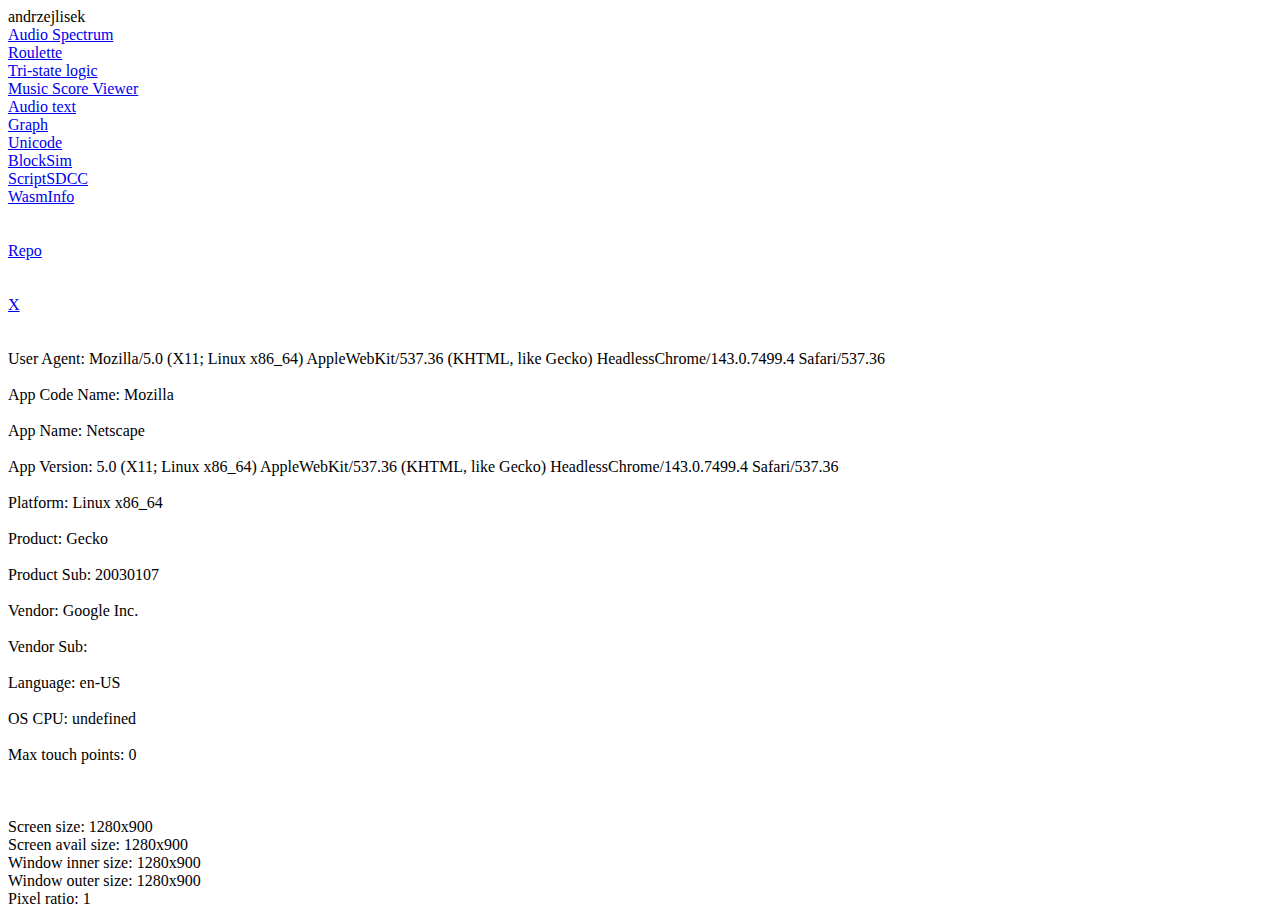
<file: index.html>
<html>
    <head>
        <meta name="viewport" content="width=device-width, initial-scale=1.0, user-scalable=no">
    </head>
    <body>
        andrzejlisek<br>
        <a href="AudioSpectrum/spectrum.html">Audio Spectrum</a><br>
        <a href="Roulette/Roulette.html">Roulette</a><br>
        <a href="TriStateLogic/tsl.htm">Tri-state logic</a><br>
        <a href="MusicScoreViewer/musicscore.html">Music Score Viewer</a><br>
        <a href="AudioText/AudioText.html">Audio text</a><br>
        <a href="GraphHTML/Graph.html">Graph</a><br>
        <a href="Unicode/unicode.htm">Unicode</a><br>
        <a href="BlockSim/BlockSim.htm">BlockSim</a><br>
        <a href="ScriptSDCCWeb/ProjWeb/index.html">ScriptSDCC</a><br>
        <a href="WasmInfo/index.html">WasmInfo</a><br>
        <br>
        <br>
        <a href="https://github.com/andrzejlisek?tab=repositories">Repo</a><br>
        <br>
        <br>
        <a href="HtmlBundle/Index.html">X</a><br>
        <br>
        <br>
        <span id="Info"></span>
        <script>
            let X = "";
            X = X + "User Agent: " + window.navigator.userAgent + "<br><br>";
            X = X + "App Code Name: " + window.navigator.appCodeName + "<br><br>";
            X = X + "App Name: " + window.navigator.appName + "<br><br>";
            X = X + "App Version: " + window.navigator.appVersion + "<br><br>";
            X = X + "Platform: " + window.navigator.platform + "<br><br>";
            X = X + "Product: " + window.navigator.product + "<br><br>";
            X = X + "Product Sub: " + window.navigator.productSub + "<br><br>";
            X = X + "Vendor: " + window.navigator.vendor + "<br><br>";
            X = X + "Vendor Sub: " + window.navigator.vendorSub + "<br><br>";
            X = X + "Language: " + window.navigator.language + "<br><br>";
            X = X + "OS CPU: " + window.navigator.oscpu + "<br><br>";
            X = X + "Max touch points: " + window.navigator.maxTouchPoints + "<br><br>";
            X = X + "<br><br>";
            X = X + "Screen size: " + window.screen.width + "x" + window.screen.height + "<br>";
            X = X + "Screen avail size: " + window.screen.availWidth + "x" + window.screen.availHeight + "<br>";
            X = X + "Window inner size: " + window.innerWidth + "x" + window.innerHeight + "<br>";
            X = X + "Window outer size: " + window.outerWidth + "x" + window.outerHeight + "<br>";
            X = X + "Pixel ratio: " + window.devicePixelRatio + "<br>";
            document.getElementById("Info").innerHTML = X;
        </script>
    </body>
</html>
</file>
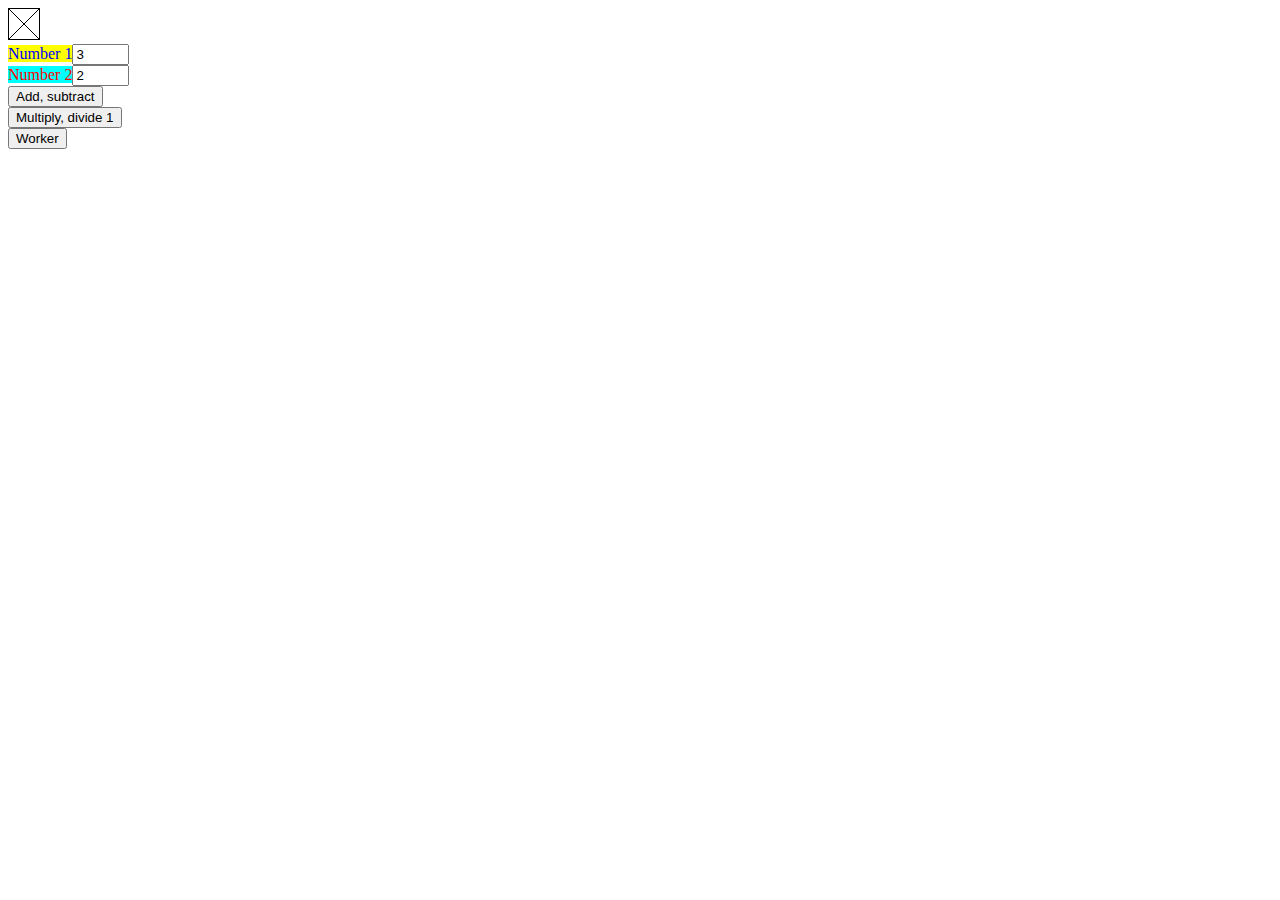
<file: HtmlBundle/Index.html>
<!DOCTYPE html>
<html>
  <head>
    <link rel="stylesheet" href="Style.css">
  </head>
  <body>
    <img src="Img.png"><br>
    <span class="C1">Number 1</span><input type="text" size="4" id="Num1" value="3"><br>
    <span class="C2">Number 2</span><input type="text" size="4" id="Num2" value="2"><br>
    <button onclick="AddSub()">Add, subtract</button><br>
    <button onclick="MulDiv()">Multiply, divide 1</button><br>
    <button onclick="WorkerTest()">Worker</button><br>
    <span id="NumResult1"></span><br>
    <span id="NumResult2"></span><br>
    <span id="WorkerResult"></span><br>
    <script src="App1.js"></script>
    <script src="App2.js" type="module"></script>
    <script src="App3.js"></script>
  </body>
</html>
</file>
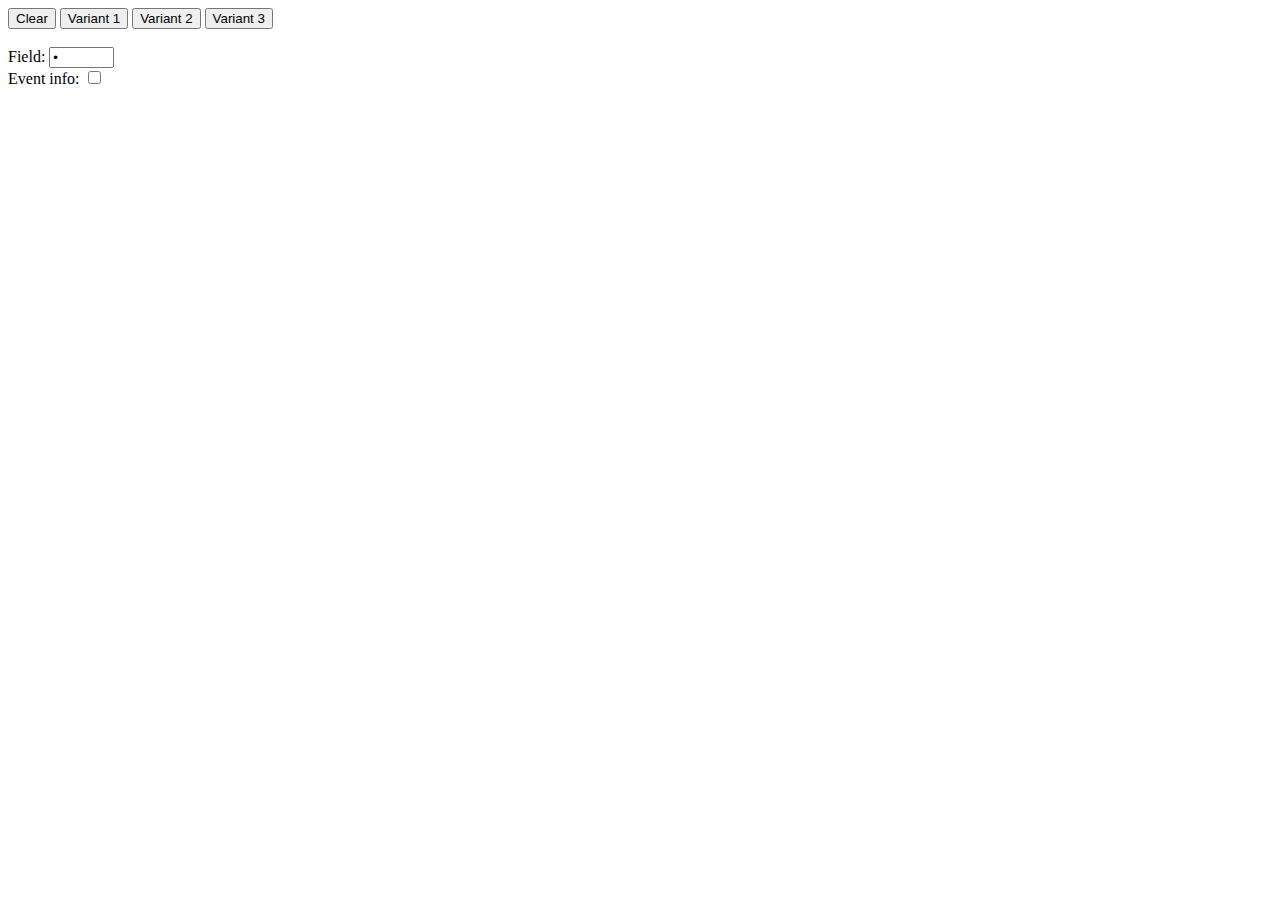
<file: KlawiaturaTelefon.html>
<!doctype html>
<html lang="en-us">
<head>
  <meta name="viewport" content="width=device-width, initial-scale=1.0, user-scalable=no">
  <meta charset="utf-8">
  <meta http-equiv="Content-Type" content="text/html; charset=utf-8">
  <title>Test</title>
  <style>
        textarea
        {
            resize:none;
            white-space:pre;
            overflow:auto;
        }
  </style>
</head>
<body>

  <input type="button" value="Clear" onclick="printClear()">
  <input type="button" value="Variant 1" onclick="fieldSetVariant(1)">
  <input type="button" value="Variant 2" onclick="fieldSetVariant(2)">
  <input type="button" value="Variant 3" onclick="fieldSetVariant(3)"><br>
  <span id="outtext"></span><br>
  Field: <input type="password" id="field1" size="5"><input type="text" id="field2" size="5"><textarea id="field3" rows="1" cols="5"></textarea><br>
  Event info: <input type="checkbox" id="evtInfo"><br>

  <script type='text/javascript'>

    function printClear()
    {
        document.getElementById("outtext").innerHTML = "";
        field.value = "";
    }
  
    function printText(txt)
    {
        document.getElementById("outtext").innerHTML += txt;
    }
    
    function printBackspace()
    {
        document.getElementById("outtext").innerHTML += "[BS]";
    }

    function printEnter()
    {
        document.getElementById("outtext").innerHTML += "[LF]";
    }





    let field = null;
    let fieldVariant = 1;
    let fieldCursor = -1;
    let fieldBuf = "";


    function fieldSetVariant(n)
    {
        if (field) fieldClear();
        document.getElementById("field1").style.display = "none";
        document.getElementById("field2").style.display = "none";
        document.getElementById("field3").style.display = "none";
        fieldVariant = n;
        switch (fieldVariant)
        {
            case 1:
                field = document.getElementById("field1");
                break;
            case 2:
                field = document.getElementById("field2");
                break;
            case 3:
                field = document.getElementById("field3");
                break;
        }
        field.style.display = "";
        fieldClear();
    }
    
    function fieldClear()
    {
        fieldBuf = " ";
        field.value = " ";
        field.setSelectionRange(1, 1);
        fieldCursor = 1;
    }

    function fieldInputText(txt, sel)
    {
        let t = txt.length - (sel - fieldCursor);
        if (fieldBuf.length > t)
        {
            while ((t > 0) && (txt.length > 0) && (fieldBuf[fieldBuf.length - t] == txt[0]))
            {
                txt = txt.slice(1);
                t--;
            }
        }
        while (t > 0)
        {
            fieldBuf = fieldBuf.slice(0, -1);
            printBackspace();
            t--;
        }
        printText(txt);
        fieldBuf = fieldBuf + txt;
        fieldCursor = sel;
    }

    function fieldInputEnter(sel)
    {
        printEnter();
        fieldBuf = fieldBuf + "\n";
        fieldCursor = sel;
    }

    function fieldInputBackspace(sel)
    {
        fieldBuf = fieldBuf.slice(0, -1);
        printBackspace();
        if (sel == 0)
        {
            setTimeout(fieldClear, 0);
        }
        else
        {
            fieldCursor = sel;
        }
    }

    function fieldEvent(E)
    {
        const sel1 = field.selectionStart;
        const sel2 = field.selectionEnd;
        if (document.getElementById("evtInfo").checked)
        {
            if (E.data)
            {
                printText("{" + E.data + "_" + sel2 + "}<br>");
            }
            else
            {
                printText("{" + E.inputType + "_" + sel2 + "}<br>");
            }
        }
        else
        {
            if (E.data)
            {
                fieldInputText("" + E.data + "", sel2);
            }
            else
            {
                if (E.inputType == "deleteContentBackward")
                {
                    fieldInputBackspace(sel2);
                }
                if (E.inputType == "insertLineBreak")
                {
                    fieldInputEnter(sel2);
                }
            }
        }
    }


    document.getElementById("field1").addEventListener('input', fieldEvent);
    document.getElementById("field1").addEventListener('focus', fieldClear);
    document.getElementById("field1").addEventListener('blur', fieldClear);
    document.getElementById("field2").addEventListener('input', fieldEvent);
    document.getElementById("field2").addEventListener('focus', fieldClear);
    document.getElementById("field2").addEventListener('blur', fieldClear);
    document.getElementById("field3").addEventListener('input', fieldEvent);
    document.getElementById("field3").addEventListener('focus', fieldClear);
    document.getElementById("field3").addEventListener('blur', fieldClear);
    fieldSetVariant(1);

  </script>
</body>
</html>
</file>
<file: HtmlBundle/Style.css>
.C1 {
  background-color: #ffff00;
  color: #0000ff;
}

.C2 {
  background-color: #00ffff;
  color: #ff0000;
}
</file>
